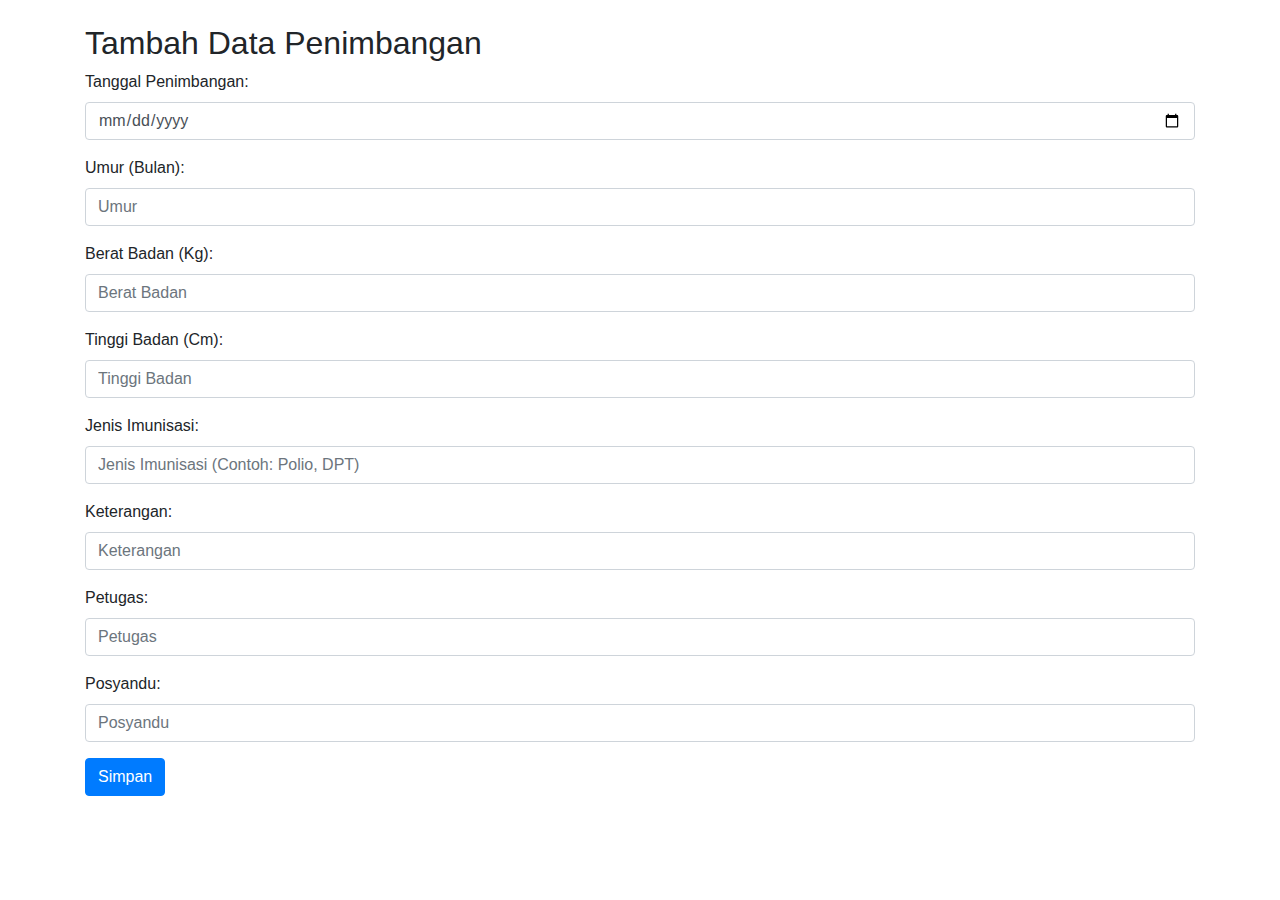
<file: views/penimbangan/create.html>
<!DOCTYPE html>
<html>
<head>
  <title>Data Penimbangan</title>
  <link rel="stylesheet" href="https://maxcdn.bootstrapcdn.com/bootstrap/4.5.2/css/bootstrap.min.css">
</head>
<body>
  <div class="container">
    <h2 class="mt-4">Tambah Data Penimbangan</h2>
    <form action="/store_penimbangan" method="post">
      <input type="hidden" name="id_anak" value="{{ .IDAnak }}">
      <div class="form-group">
        <label for="tgl_penimbangan">Tanggal Penimbangan:</label>
        <input type="date" class="form-control" name="tgl_penimbangan" id="tgl_penimbangan" required>
      </div>
      <div class="form-group">
        <label for="umur">Umur (Bulan):</label>
        <input type="number" class="form-control" name="umur" id="umur" placeholder="Umur" required>
      </div>
      <div class="form-group">
        <label for="berat_badan">Berat Badan (Kg):</label>
        <input type="text" class="form-control" name="berat_badan" id="berat_badan" placeholder="Berat Badan" required>
      </div>
      <div class="form-group">
        <label for="tinggi_badan">Tinggi Badan (Cm):</label>
        <input type="text" class="form-control" name="tinggi_badan" id="tinggi_badan" placeholder="Tinggi Badan" required>
      </div>
      <div class="form-group">
        <label for="jenis_imunisasi">Jenis Imunisasi:</label>
        <input type="text" class="form-control" name="jenis_imunisasi" id="jenis_imunisasi" placeholder="Jenis Imunisasi (Contoh: Polio, DPT)">
      </div>
      <div class="form-group">
        <label for="keterangan">Keterangan:</label>
        <input type="text" class="form-control" name="keterangan" id="keterangan" placeholder="Keterangan" required>
      </div>
      <div class="form-group">
        <label for="petugas">Petugas:</label>
        <input type="text" class="form-control" name="petugas" id="petugas" placeholder="Petugas" required>
      </div>
      <div class="form-group">
        <label for="posyandu">Posyandu:</label>
        <input type="text" class="form-control" name="posyandu" id="posyandu" placeholder="Posyandu" required>
      </div>
      <button type="submit" class="btn btn-primary">Simpan</button>
    </form>
  </div>
</body>
</html>
</file>
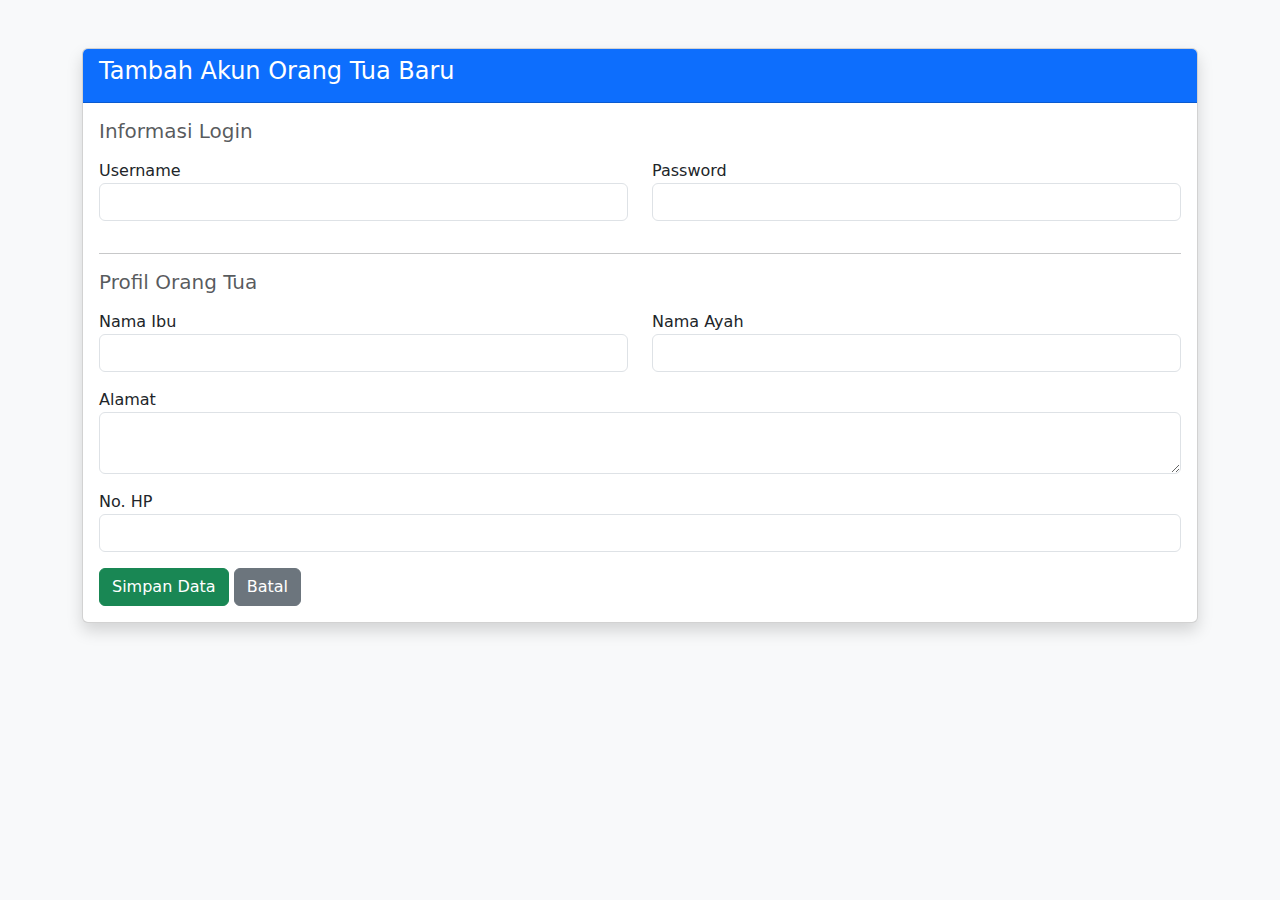
<file: views/user/create_parent.html>
<!DOCTYPE html>
<html>
<head>
  <title>Tambah Akun Orang Tua</title>
  <link rel="stylesheet" href="https://cdn.jsdelivr.net/npm/bootstrap@5.3.0/dist/css/bootstrap.min.css">
</head>
<body class="bg-light">
  <div class="container mt-5">
    <div class="card shadow">
      <div class="card-header bg-primary text-white">
        <h4>Tambah Akun Orang Tua Baru</h4>
      </div>
      <div class="card-body">
        <form action="/store_orangtua" method="post">
          <h5 class="mb-3 text-muted">Informasi Login</h5>
          <div class="row">
            <div class="col-md-6 mb-3">
              <label>Username</label>
              <input type="text" class="form-control" name="username" required>
            </div>
            <div class="col-md-6 mb-3">
              <label>Password</label>
              <input type="text" class="form-control" name="password" required>
            </div>
          </div>

          <hr>
          <h5 class="mb-3 text-muted">Profil Orang Tua</h5>
          <div class="row">
            <div class="col-md-6 mb-3">
              <label>Nama Ibu</label>
              <input type="text" class="form-control" name="nama_ibu" required>
            </div>
            <div class="col-md-6 mb-3">
              <label>Nama Ayah</label>
              <input type="text" class="form-control" name="nama_ayah" required>
            </div>
          </div>
          <div class="mb-3">
            <label>Alamat</label>
            <textarea class="form-control" name="alamat" rows="2" required></textarea>
          </div>
          <div class="mb-3">
            <label>No. HP</label>
            <input type="text" class="form-control" name="no_hp" required>
          </div>

          <button type="submit" class="btn btn-success">Simpan Data</button>
          <a href="/data_anak" class="btn btn-secondary">Batal</a>
        </form>
      </div>
    </div>
  </div>
</body>
</html>
</file>
